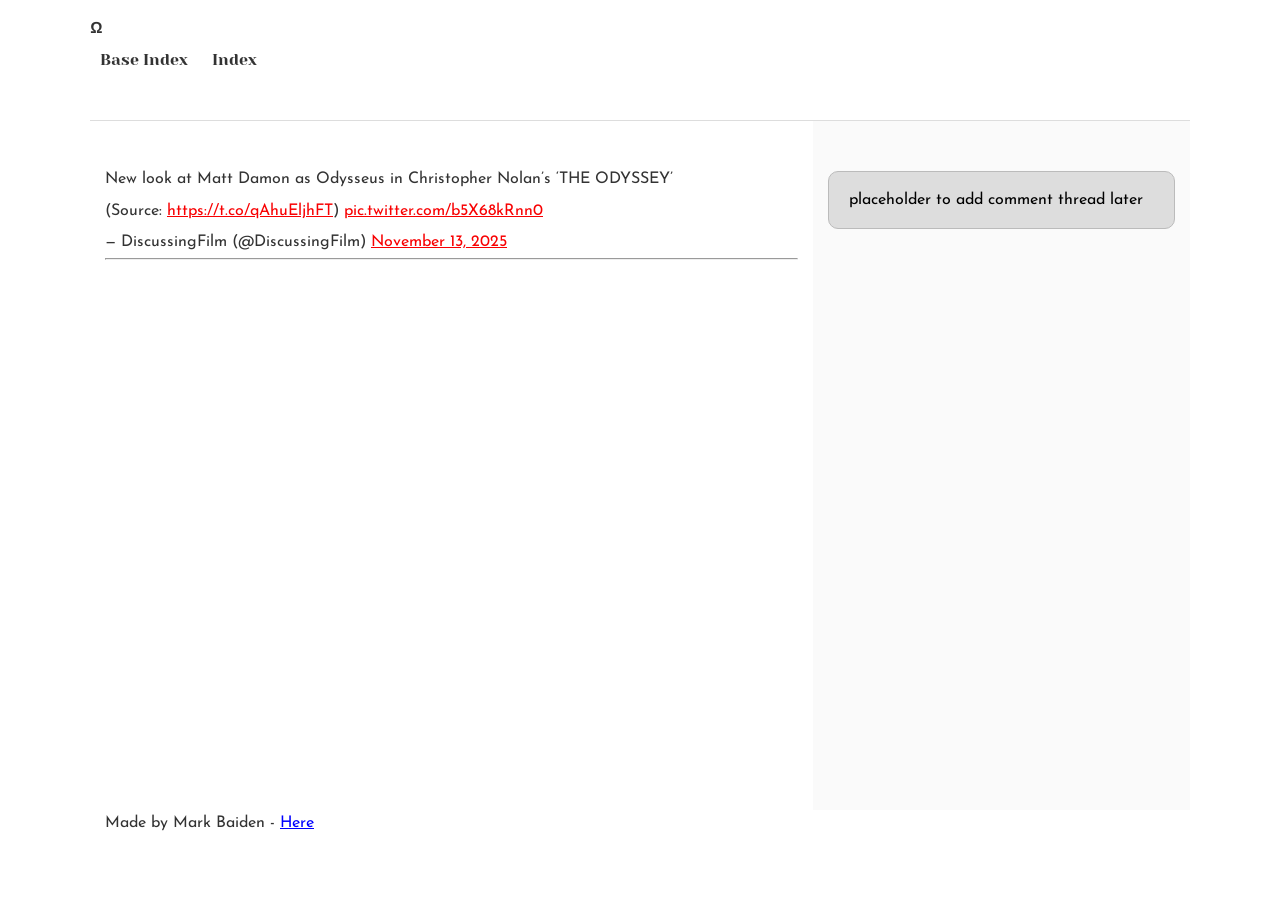
<file: css_basic/tweets.html>
<!DOCTYPE html>
<html lang="en">
<head>
    <meta charset="UTF-8">
    <meta name="viewport" content="width=device-width, initial-scale=1.0">
    <title>My Tweets</title>

    <link rel="stylesheet" href="base.css">
    <link rel="stylesheet" href="styles.css">

</head>
<body>
    <header>
        <p><strong>&#8486;</strong></p>
        <ul>
            <li><a href="http://127.0.0.1:5500/base_index.html">Base Index</a></li>
            <li><a href="http://127.0.0.1:5500/index.html">Index</a></li>
        </ul>
    </header>
    <main>
        <article>
            <blockquote class="twitter-tweet">
            <p lang="en" dir="ltr">New look at Matt Damon as Odysseus in Christopher Nolan’s ‘THE ODYSSEY’
            <br><br>(Source: <a href="https://t.co/qAhuEljhFT">https://t.co/qAhuEljhFT</a>) <a href="https://t.co/b5X68kRnn0">pic.twitter.com/b5X68kRnn0</a></p>
            &mdash; DiscussingFilm (@DiscussingFilm) 
            <a href="https://twitter.com/DiscussingFilm/status/1989016251549528148?ref_src=twsrc%5Etfw">November 13, 2025</a>
            </blockquote> 
            <script async src="https://platform.twitter.com/widgets.js" charset="utf-8"></script>
            <hr>
        </article>
        <aside>
            <p>placeholder to add comment thread later</p>
        </aside>
    </main>
    <footer><p>Made by Mark Baiden - <a href="https://www.facebook.com/profile.php?id=61578054359173" target='_blank' style="color: blue;">Here</a></p></footer>

</body>
</html>
</file>
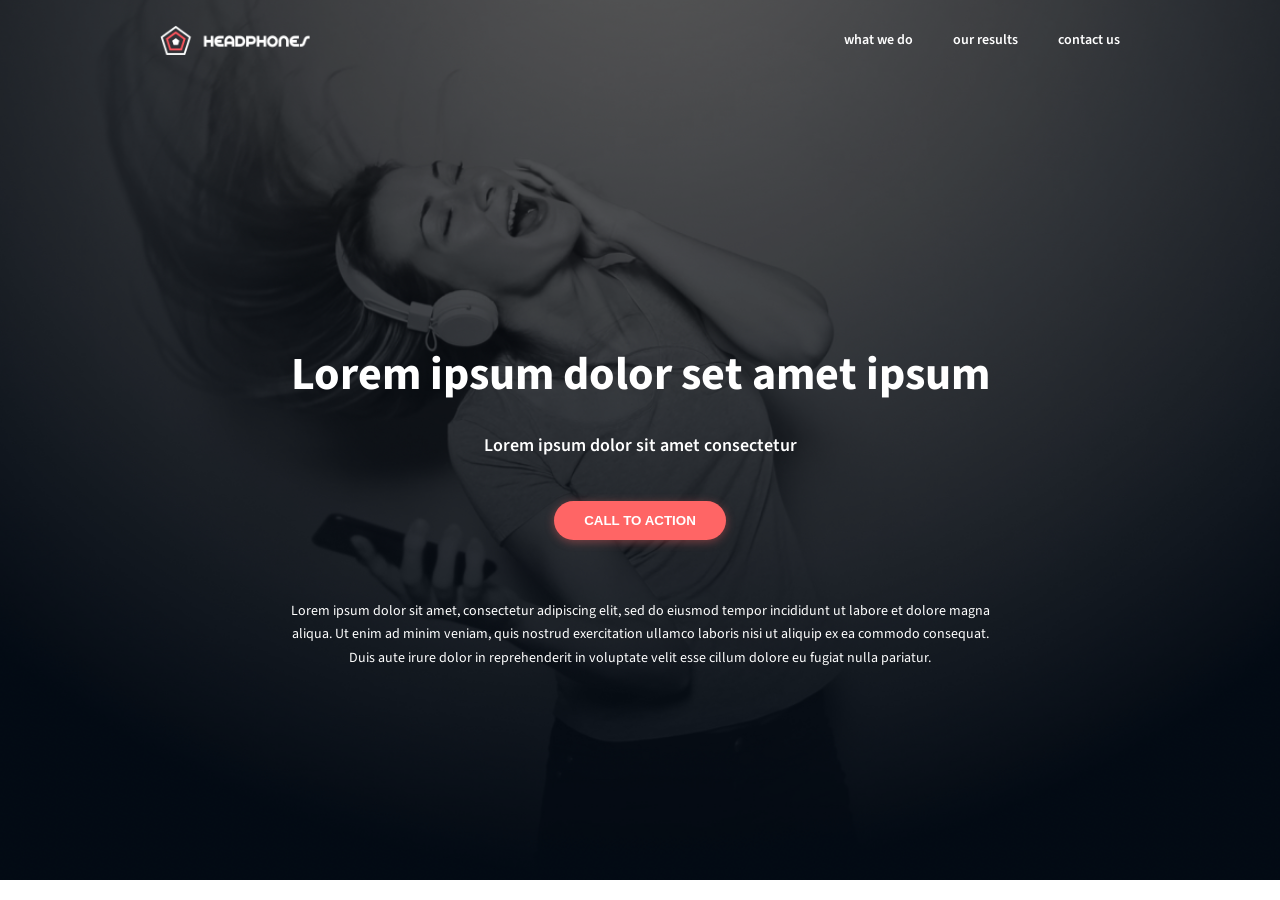
<file: headphones/0-index.html>
<!DOCTYPE html>
<html lang="en">
<head>
    <meta charset="UTF-8">
    <meta name="viewport" content="width=device-width, initial-scale=1.0">
    <title>HEADPHONE</title>

    <link rel="stylesheet" href="0-styles.css">
    <link rel="stylesheet" href="https://cdnjs.cloudflare.com/ajax/libs/font-awesome/6.5.1/css/all.min.css" integrity="sha512-DTOQO9RWCH3ppGqcWaEA1BIZOC6xxalwEsw9c2QQeAIftl+Vegovlnee1c9QX4TctnWMn13TZye+giMm8e2LwA==" crossorigin="anonymous" referrerpolicy="no-referrer" />
</head>

<body>

    <header class="header-hero-wrapper">
        <div class="hero-background-image-placeholder"></div>

        <nav>
            <img src="logo_headphones.png" alt="HEADPHONE logo">

            <input type="checkbox" id="menu-toggle" class="menu-toggle" aria-controls="main-nav-list" aria-expanded="false">
            <label for="menu-toggle" id="menu-label" class="menu-icon"><i class="fa-solid fa-bars"></i></label>

            <ul id="main-nav-list">
                <li><a href="#">what we do</a></li>
                <li><a href="#">our results</a></li>
                <li><a href="#">contact us</a></li>
            </ul>
        </nav>

        <section class="hero-section">
            <div class="container">
                <h1>Lorem ipsum dolor set amet ipsum</h1>
                <p>Lorem ipsum dolor sit amet consectetur</p>

                <button class="btn-call-to-action">CALL TO ACTION</button>

                <p class="hero-description">
                    Lorem ipsum dolor sit amet, consectetur adipiscing elit, sed do eiusmod tempor incididunt ut labore et dolore magna aliqua. Ut enim ad minim veniam, quis nostrud exercitation ullamco laboris nisi ut aliquip ex ea commodo consequat. Duis aute irure dolor in reprehenderit in voluptate velit esse cillum dolore eu fugiat nulla pariatur.
                </p>
            </div>
        </section>
    </header>

</body>
</html>
</file>
<file: css_basic/base.css>
/* Importing webfonts */
/* (If you're learning CSS, you should disregard that) */

@import url(https://fonts.googleapis.com/css?family=Yeseva+One);
@import url(https://fonts.googleapis.com/css?family=Josefin+Sans:400,700,700italic,400italic);


/* CSS reset rules */

html, body {
	height: 100%;
	min-height: 100%;
}
html, body, div, span, applet, object, iframe,
h1, h2, h3, h4, h5, h6, p, blockquote, pre,
a, abbr, acronym, address, big, cite, code,
del, dfn, img, ins, kbd, q, s, samp,
small, strike, sub, sup, tt, var,
b, u, i, center,
dl, dt, dd,
fieldset, form, label, legend,
table, caption, tbody, tfoot, thead, tr, th, td,
article, aside, canvas, details, embed, 
figure, figcaption, footer, header, hgroup, 
menu, nav, output, ruby, section, summary,
time, mark, audio, video {
	margin: 0;
	padding: 0;
	border: 0;
	font-size: 100%;
	font: inherit;
	vertical-align: baseline;
}
/* HTML5 display-role reset for older browsers */
article, aside, details, figcaption, figure, 
footer, header, hgroup, menu, nav, section {
	display: block;
}
body {
	line-height: 1;
}
blockquote, q {
	quotes: none;
}
blockquote:before, blockquote:after,
q:before, q:after {
	content: '';
	content: none;
}
table {
	border-collapse: collapse;
	border-spacing: 0;
}


/* Fonts and colors */

body {
	font-family: 'Josefin Sans', serif;
	color: rgba(0, 0, 0, 0.8);
}
h1, h2, h3, h4, h5, h6, header {
	font-family: 'Yeseva One', sans-serif;
}
article {
}
header {
	border-bottom: 1px solid rgb(221,221,221);
	transition: border-bottom-color 1s ease;
}
header a {
	color: rgba(0, 0, 0, 0.8);
}
aside {
	background: #FAFAFA;
}
aside p {
	border: 1px solid #bbb;
	background: #ddd;
	color: black;
}
footer a {
	color: rgba(0, 0, 0, 0.8);
}
a {
	color: #F80002;
}


/* Positioning and margins */

@media (min-width: 1100px) {
	body {
		width: 1100px;
		margin: 0 auto;
	}
}

article {
	padding: 50px 15px;
}
article > *:first-child {
	margin-top: 0;
}
aside {
	padding: 50px 15px;
}
header .right {
	float: right;
	margin: 0 10px 15px;
}


/* Header */
header {
	padding: 20px 0;
	height: 80px;
}
header ul {
	list-style: none;
	margin: 0;
	padding: 0;
}
header li {
	display: inline;
	vertical-align:middle;
}
header li:first-child {
	margin: 0;
}
header li a {
	margin: 0 10px;
}
header li.logo {
	font-size: 36px;
}
header a {
	text-decoration: none;
}


/* Aside */

aside p {
	border-radius: 10px;
	padding: 20px 20px;
}


/* Footer */

footer {
	padding: 5px 15px;
	height: 80px;
}


/* Text styles and margins */

p {
	margin-bottom: 15px;
}
h1 {
	font-size: 36px;
	margin: 40px 0 20px;
}
h2 {
	font-size: 32px;
	margin: 30px 0 15px;
}
h3 {
	font-size: 28px;
	margin: 25px 0 10px;
}
h4 {
	font-size: 20px;
	font-weight: bold;
	margin: 20px 0 10px;
}
h5 {
	font-size: 18px;
	font-weight: bold;
	margin: 15px 0 10px;
}
h6 {
	font-weight: bold;
	margin: 5px 0;
}

@media (max-width: 800px) {
  body.works_on_smartphone {
  	display: block;
  }
  body.works_on_smartphone main {
  	display: block;
  }
  header .right {
  	float: none;
  }
}
</file>
<file: css_basic/styles.css>
body {
    display: flex;
    flex-direction: column;
}

main {
    display: flex;
    flex-direction: row;
    flex: auto;
}

article {
    flex: 2;
    overflow-y: auto;
}

aside {
    flex: 1;
    overflow-y: auto;
}

h1, h2, h3 {
    background-color: black;
    color: aliceblue;
}

table {
    border:solid 1px;
    border-color: black;
}
</file>
<file: headphones/0-styles.css>
@import url('https://fonts.googleapis.com/css2?family=Source+Sans+Pro:wght@400;600;700;900&display=swap');
@import url('https://fonts.googleapis.com/css2?family=Inter:wght@400;600;700;900&display=swap');

* {
    margin: 0;
    padding: 0;
    box-sizing: border-box;
}

html,
body {
    margin: 0;
    padding: 0;
    width: 100%;
    overflow-x: hidden;
}

body {
    font-family: 'Source Sans Pro', sans-serif; 
    line-height: 1.6;
    color: white;
    background-color: white;
    min-height: 100vh;
}

/* PRIMARY COLORS */
:root {
    --color-dark-bg: #091C37;
    --color-accent: #FF6565;
    --color-light-text: #E0E0E0;
    --color-dark-text: #000000;
}

/* Container for section width limits */
.container {
    max-width: 1000px;
    margin: 0 auto;
    padding: 0 20px;
}

/* Typography */
h2 {
    font-size: 32px;
    font-weight: 700;
    margin-bottom: 70px;
}

.section-description {
    max-width: 750px;
    margin: 0 auto 50px auto;
    font-size: 16px;
    line-height: 1.7;
    color: var(--color-light-text);
}

a {
    text-decoration: none;
    color: inherit;
    transition: 0.3s;
}

a:hover, a:active {
    color: var(--color-accent);
}

/* Custom Button Styling */
.btn-call-to-action {
    /* Layout & Positioning */
    position: relative;
    z-index: 5;
    padding: 12px 30px;
    border: none;
    border-radius: 25px;
    margin-bottom: 60px;
    cursor: pointer;

    /* Colors & Typography */
    background-color: var(--color-accent);
    color: white;
    font-weight: 600;
    text-transform: uppercase;

    /* Effects */
    box-shadow: 0 2px 10px rgba(255, 101, 101, 0.4);
    transition: 0.3s;
}

.btn-call-to-action:hover,
.btn-call-to-action:active {
    opacity: 0.9;
}

/* <-- HEADER & NAVIGATION --> */

.header-hero-wrapper {
    position: relative;
    overflow: hidden;
    min-height: 800px;
}

header {
    position: absolute;
    width: 100%;
    padding: 25px 0;
    z-index: 10;
}

nav {
    max-width: 1000px;
    margin: 0 auto;
    padding: 0 20px;
    display: flex;
    justify-content: space-between;
    align-items: center;
    position: relative;
    z-index: 11;
}

nav img {
    position: static;
    left: auto;
    transform: none;
    filter: none;
    width: 150px;
    margin-right: 20px;
    z-index: 12;
}

nav ul {
    list-style: none;
    display: flex;
    gap: 40px;
}

nav ul a {
    font-size: 14px;
    font-weight: 600;
    text-transform: lowercase;
    color: white;
}

nav ul a:hover,
nav ul a:active {
    color: var(--color-accent);
}

/* Mobile Menu Toggle Elements */
.menu-toggle {
    display: none; /* Hides the actual checkbox input */
}

.menu-icon {
    position: absolute;
    left: 20px; 
    display: none; /* Hidden by default on desktop */
    font-size: 24px;
    cursor: pointer;
    color: white;
    z-index: 100;
}

/* <-- HERO SECTION CONTENT & BACKGROUND --> */

/* HERO BACKGROUND IMAGE & DARK OVERLAY */
.hero-background-image-placeholder {
    position: absolute;
    top: 0;
    left: 0;
    width: 100%;
    height: 100%;
    z-index: 1;

    /* Background Properties */
    background-image: url("headphones_hero_1.jpg");
    background-size: cover;
    background-position: center bottom;
    background-repeat: no-repeat;
    transform: none;

    /* Dark overlay tint */
    box-shadow: inset 0 0 0 1000px rgba(0, 0, 0, 0.5);
}

.hero-section {
    position: relative;
    z-index: 5;
    text-align: center;
    min-height: 800px;
    display: flex;
    flex-direction: column;
    align-items: center;
    justify-content: center;
    padding-top: 220px;
    padding-bottom: 120px;
}

.hero-section h1 {
    font-size: 46px;
    font-weight: 700;
    margin-bottom: 20px;
}

.hero-section > .container > p:first-of-type {
    font-size: 18px;
    font-weight: 600;
    margin-bottom: 40px;
}

.hero-description {
    font-size: 14px;
    font-weight: 400;
    max-width: 700px;
    margin: 0 auto;
    line-height: 1.7;
}

/* <-- MOBILE RESPONSIVENESS --? */

@media screen and (max-width: 480px) {

    /* 1. Header/Navigation Collapse */
    nav {
        justify-content: space-between;
        align-items: center;
    }

    nav img {
        margin: 0;
    }

    nav ul {
        display: none; /* Hide the desktop menu by default on mobile */
    }

    .menu-icon {
        display: block; /* Show the hamburger icon */
        position: static;
        left: auto;
    }

}
/* <-- JAVASCRIPT TOGGLE CLASSES --> */

.nav-open {
    position: absolute;
    top: 40px;
    display: flex !important;
    flex-direction: column;
    left: 0;
    width: 100%;
    min-height: 50px;
    height: auto; 
    overflow-y: hidden;
    align-items: center;
    padding: 5px;
    z-index: 50;
    transition: all 0.3s ease-in-out;
}

.nav-open li {
    padding: 2px 0;
    text-align: center;
    list-style: none;
}

.nav-open li a {
    font-size: 20px;
    font-weight: 200;
    text-transform: lowercase;
    color: white;
}

.nav-open li a:hover {
    color: var(--color-accent);
}
</file>
